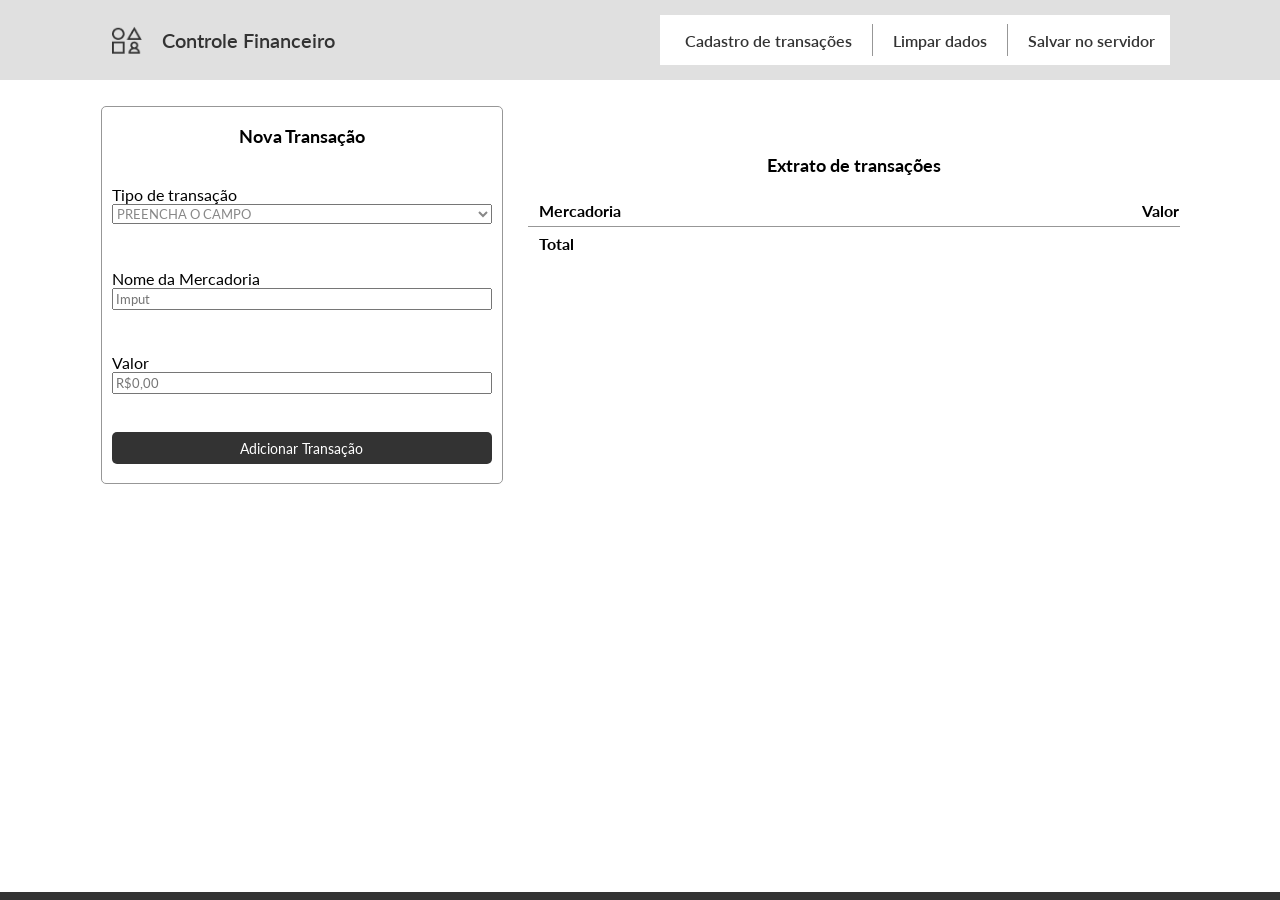
<file: index.html>
﻿<!DOCTYPE html>

<html>
<head>
    <meta charset="utf-8" />
    <link rel="stylesheet" type="text/css" href="teste.css" />
    <link rel="preconnect" href="https://fonts.gstatic.com">
    <link href="https://fonts.googleapis.com/css2?family=Lato:wght@100;400&display=swap" rel="stylesheet" />
    <meta name="viewport" content="width=device-width, initial-scale=1.0">
    <title>Controle Financeiro</title>
    

</head>
<body>
    <header>

        <section>
            <img src="logo.png" />
            <span>Controle Financeiro</span>

            <div class="menu-responsivo">
                <div class="menu-sanduiche">
                    <div></div>
                    <div></div>
                    <div></div>
                </div>

                <div class="menu-hidden">
                    <ul>
                        <li id="menu-exit">X</li>
                        <li id="item-menu">Cadastro de transações</li>
                        <li id="item-menu" onclick="LimparDados(); window.location.reload()">Limpar dados</li>
                        <li id="item-menu" onclick="salvarServidor()">Salvar no servidor</li>
                    </ul>
                </div>

            </div>
        </section>


    </header>
    <div class="container">
        <div id="container-top">
            <h3>Nova Transação</h3>
            <form class="form-box">
                <div id="form-box-item">
                    <label>Tipo de transação</label>
                    <select type="text" id="transacoes">
                        <option value=" ">PREENCHA O CAMPO</option>
                        <option value="Compra" >Compra</option>
                        <option value="Venda">Venda</option>
                    </select>
                   <div id="alerta-transacao"> </div>
                </div>
                <br />
                <div id="form-box-item">
                    <label>Nome da Mercadoria</label>
                    <input type="text" id="nome-mercadoria" placeholder="Imput" />
                    <div id="alerta-nome"></div>
                </div>
                <br />
                <div id="form-box-item">
                    <label>Valor</label>
                    <input id="valor-mercadoria" placeholder="R$0,00"  />
                    <div id="alerta-valor"></div>
                    <div id="alerta-envio"></div>
                </div>
                <div>
                    <button type="button" style="cursor:pointer" onclick="validarCadastro()">Adicionar Transação</button>
                    
                </div>
            </form>
        </div>
        <div class="container-bottom">
            <h3>Extrato de transações</h3>
            <div id="table">
                <table>
                    <thead>

                        <tr class="tr-border">
                            <th></th>
                            <th> Mercadoria </th>
                            <th class="tr-fim"> Valor </th>
                        </tr>
                    </thead>
                    
                    <tbody id="lista">
                                        <!--<tr class="tr-border">
                            <td> + </td>
                            <td> Lorem ipsum dolor sit amet consectetur </td>
                            <td class="tr-right"> R$ 12.999,99 </td>
                        </tr>
                        <tr class="tr-border">
                            <td> - </td>
                            <td> Quis nostrud exercitation </td>
                            <td class="tr-right"> R$ 99,99 </td>
                        </tr>
                        <tr class="tr-border">
                            <td> + </td>
                            <td> Lorem ipsum  </td>
                            <td class="tr-right"> R$ 9,99 </td>
                        </tr>-->
                    </tbody>
                    <tfoot>
                        <tr id="footer">
                            <td></td>
                            <td class="tr-left" id="td-footer" > Total </td>
                            <td class="tr-right" id="total"></td>
                        </tr>
                        <tr>
                            <td></td>
                            <td></td>
                            <td class="tr-right" id="lucro-prejuizo"></td>

                        </tr>
                    </tfoot>

                </table>
            </div>

        </div>
        <footer></footer>



    </div>
    <script type="text/javascript" src="script.js"></script>
</body>

</html>
</file>
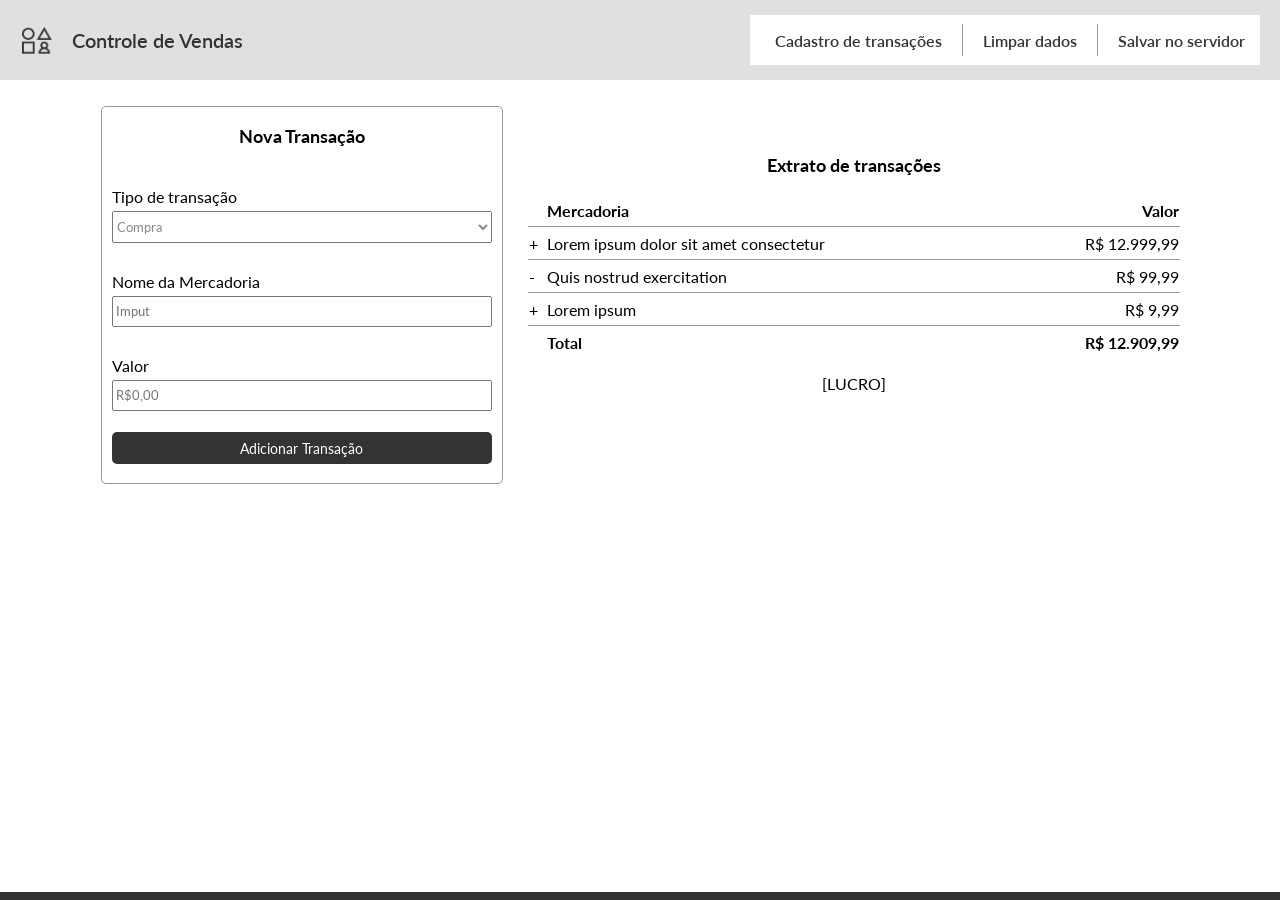
<file: teste1.html>
﻿<!DOCTYPE html>

<html>
<head>
    <meta charset="utf-8" />
    <link rel="stylesheet" type="text/css" href="teste.css" />
    <link rel="preconnect" href="https://fonts.gstatic.com">
    <link href="https://fonts.googleapis.com/css2?family=Lato:wght@100;400&display=swap" rel="stylesheet" />
    <meta name="viewport" content="width=device-width, initial-scale=1.0">
    <title>Controle Financeiro</title>

</head>
<body>
    <header>
        <img src="logo.png" />
        <span>Controle de Vendas</span>
        <div class="menu-responsivo">
            <div class="menu-sanduiche">
                <div></div>
                <div></div>
                <div></div>
            </div>
            <div class="menu-hidden">
                <ul>
                    <li id="menu-exit">X</li>
                    <li id="item-menu">Cadastro de transações</li>
                    <li id="item-menu">Limpar dados</li>
                    <li id="item-menu">Salvar no servidor</li>
                </ul>
            </div>


        </div>

    </header>
    <div class="container">
        <div id="container-top">
            <h3>Nova Transação</h3>
            <form class="form-box">
                <div>
                    <label>Tipo de transação</label>
                    <select name="transacoes">
                        <option value="Compra" selected>Compra</option>
                        <option value="Venda">Venda</option>
                    </select>
                </div>
                <br />
                <div>
                    <label>Nome da Mercadoria</label>
                    <input type="text" placeholder="Imput" />
                </div>
                <br/>
                <div>
                    <label>Valor</label>
                    <input placeholder="R$0,00" />
                </div>
                <div>
                    <button>Adicionar Transação</button>
                </div>
            </form>
        </div> 
        <div class="container-bottom">
            <h3>Extrato de transações</h3>
            <table>
                <tr class="tr-border">
                    <th></th>
                    <th> Mercadoria </th>
                    <th class="tr-fim"> Valor </th>
                </tr>
                <tr class="tr-border">
                    <td> + </td>
                    <td> Lorem ipsum dolor sit amet consectetur </td>
                    <td class="tr-right"> R$ 12.999,99 </td>
                </tr>
                <tr class="tr-border">
                    <td> - </td>
                    <td> Quis nostrud exercitation </td>
                    <td class="tr-right"> R$ 99,99 </td>
                </tr>
                <tr class="tr-border">
                    <td> + </td>
                    <td> Lorem ipsum  </td>
                    <td class="tr-right"> R$ 9,99 </td>
                </tr>
                <tr>
                    <td></td>
                    <td class="tr-left" id="td-footer"> Total </td>
                    <td class="tr-right" id="td-footer"> R$ 12.909,99 </td>
                </tr>
               
            </table>
            <p>[LUCRO]</p>

        </div>       
        <footer></footer>
        
    
 
    </div>
    
</body>
</html>
</file>
<file: teste.css>
body {
	margin: 0;
	font-family: 'Lato', sans-serif;
	display: flex;
	align-items: center;
	flex-direction: column;
}

/*HEADER INICIA*/

header {
	display: flex;
	height: 60px;
	width: 100%;
	background-color: #e0e0e0;
	justify-content: space-between;
	align-items:center;
}

	header section{
		display: flex;
		align-items: center;
		justify-content: space-between;
		max-width: 1100px;
		margin: 0 auto;
		width: 100%;
	}

	#header1{
		position: relative;
	}

	header img{
		width:30px;
		height: 27.63px;
		margin-left: 22px;
	}

	header span{
		font-size: 20px;
		font-weight:600;
		color: #333;
	}

	.menu-sanduiche div {
		width: 25px;
		height: 2px;
		background-color: black;
		margin: 6px 0;
		margin-right: 22px;
	}

	.menu-responsivo .menu-hidden ul{
		display:none;
		list-style-type: none;
		background-color: #333;
		font-size: 16px;
		color: #fff;
		position: fixed;
		height: 100%;
		width: 85%;
		right: 0px;
		top: 0;
		margin-top: 0;
		padding: 20px 0px;
	}

	.menu-responsivo:hover ul{
		display: block;
	}

	.menu-responsivo ul #menu-exit {
		text-align: left;
		margin: 7px 0px;
		padding: 0 20px;
	}

	.menu-responsivo ul #item-menu {
		display:flex;
		height: 32px;
		text-align: right;
		margin: 7px 0px;
		padding: 0 20px;
		font-size: 16px;
		font-weight: 600;
		justify-content:flex-end;
		align-items:center;
		cursor: pointer;
	}


	.menu-responsivo #item-menu:hover {
		color: #333;
		background-color: #c4c4c4;
	}

/*HEADER FINALIZA*/

.container {
	display: flex;
	flex-direction: column;
	align-items: stretch;
	margin: 26px 20px;
}

/*CONTAINER-TOP INICIA*/

.container #container-top {
	display: flex;
	flex-direction: column;
	justify-content: flex-start;
	align-items: center;	
	border-bottom: 1px solid #979797;
	
}

	h3{
		font-size: 18px;
		font-weight: 700;
	}

	#container-top h3 {
		display: none;
	}

	.form-box {
		display: flex;
		height: fit-content;
		width: 100%;
		padding-top: 20px;
		flex-direction: column;
		justify-content: space-between;
		align-items: center;
	}


	.form-box div {
		display: flex;
		height: 60px;
		width: 100%;
		justify-content: space-around;
		flex-direction: column;
		align-content: stretch;
		padding-bottom: 5px;
	}

	.form-box select {
		height: 32px;
		font-family: 'Lato', sans-serif;
		color: #888888;
	}

	.form-box input {
		height: 25px;
		font-family: 'Lato', sans-serif;
		color: #888888;
	}

	.form-box button {
		height: 32px;
		width: 100%;
		background-color: #333333;
		color: #ffff;
		font-family: 'Lato', sans-serif;
		font-weight: 400;
		font-size: 14px;
		border: none;
		border-radius: 5px;
	}

	#alerta-transacao {
		width: contain;
		font-size: 14px;
		color: red;
		font-weight: 900;
	}

	#alerta-nome {
		width: contain;
		font-size: 14px;
		color: red;
		font-weight: 900;
	}

	#alerta-valor {
		width: fit-content;
		font-size: 14px;
		color: red;
		font-weight: 900;
	}


	#alerta-transacao {
		width: fit-content;
		font-size: 14px;
		color: red;
		font-weight: 900;
	}

#alerta-envio {
	width: fit-content;
	font-size: 14px;
	color: green;
	font-weight: 900;
}


/*CONTAINER-TOP FINALIZA*/

/*CONTAINER-BOTTOM INICIA*/

.container-bottom {
	display: flex;
	flex-direction: column;
	justify-content: space-between;
	align-items: center;
	margin-top: 30px;
	width: 95vw;
}
	#table {
		width: 100%;
		overflow: auto;
	}

	table {
		width: 100%;
		border-collapse: collapse;
	}

	table th{
		height: 30px;
	}

	table td {
		height: 30px;
	}

	.tr-border {
		text-align: left;
		border-bottom: 1px solid #979797;
	}

	.tr-right {
		text-align: right;
	}

	.tr-left {
		text-align: left;
	}

	.tr-fim {
		text-align: right;
	}

	table td #td-footer{
		font-size: 14px;
		font-weight: bold;
	}



	#td-footer {
		font-weight: bold;
	}

/*CONTAINER-BOTTOM FINALIZA*/
footer {
	border-bottom: 8px solid #333;
	position: fixed;
	left: 0;
	bottom: 0;
	width: 100%;
	text-align: center;
}




/*CONTAINER-BOTTOM FINALIZA*/

/*MEDIA TABLET*/

@media (min-width: 768px) {

	.menu-responsivo .menu-hidden ul {
		width: 32.8%;
	}

	#container-top h3 {
		display: block;
	}

	#container-top {
		border: 1px solid #979797;
		border-radius: 5px;
		flex-wrap: wrap;
	}

	.form-box {
		flex-direction: row;
		flex-wrap: wrap;
		width: 95%;
	}

		.form-box div:nth-child(1) {
			width: 19vw;
		}

		.form-box div:nth-child(3) {
			width: 45vw;
		}

		.form-box div:nth-child(5) {
			width: 19vw;
		}

		.form-box button {
			width: 26vw;
			align-self: flex-end;
		}
}

/*MEDIA DESKTOP*/

@media (min-width: 1112px) {
	header {
		height: 80px;
	}

	header span{
		flex-grow: 1;
		padding-left: 20px;
		margin: 19px 0;
	}

	.menu-sanduiche {
		display: none;
	}

	.menu-responsivo .menu-hidden ul {
		display: flex;
		flex-direction: row;
		list-style-type: none;
		background-color: #FFF;
		font-size: 16px;
		color: #333;
		width: 500px;
		height: 40px;
		padding: 5px;
		margin-right: 20px;
		margin-bottom: 0px;
		position: relative;
		justify-content: space-around;
		align-items: center;
	}

		.menu-responsivo .menu-hidden ul #menu-exit {
			display: none;
		}

		.menu-responsivo .menu-hidden ul li {
			white-space: nowrap;
			padding: 5px;
		}

		.menu-responsivo .menu-hidden ul li:nth-child(2) {
			border-right: 1px solid #979797;
			width: 42.76%;
		}
		.menu-responsivo .menu-hidden ul li:nth-child(3) {
			border-right: 1px solid #979797;
			width: 24.60%;
		}

		.menu-responsivo .menu-hidden ul li:nth-child(4) {
			width: 32.64%;
		}

	.menu-responsivo #item-menu:hover {
		color: none;
		background-color: #FFF;
	}

	.container {
		flex-direction: row;
		justify-content: center;
		width: 100vw;
	}

	.container #container-top {
		width: 400px;
		flex-direction: column;
		justify-content: flex-start;
		align-items: center;
		margin-right: 25px;
	}

	.form-box {
		display: flex;
		width: 95%;
		flex-direction: column;
		justify-content: space-between;
		align-items: center;
		flex-wrap: nowrap;
	}

		.form-box div:nth-child(1) {
			width: 100%;
		}

		.form-box div:nth-child(3) {
			width: 100%;
		}

		.form-box div:nth-child(5) {
			width: 100%;
		}

		.form-box button {
			width: 100%;
			align-self: center;
		}
	.container .container-bottom {
		justify-content: flex-start;
		width: 652px;
	}
	
}
</file>
